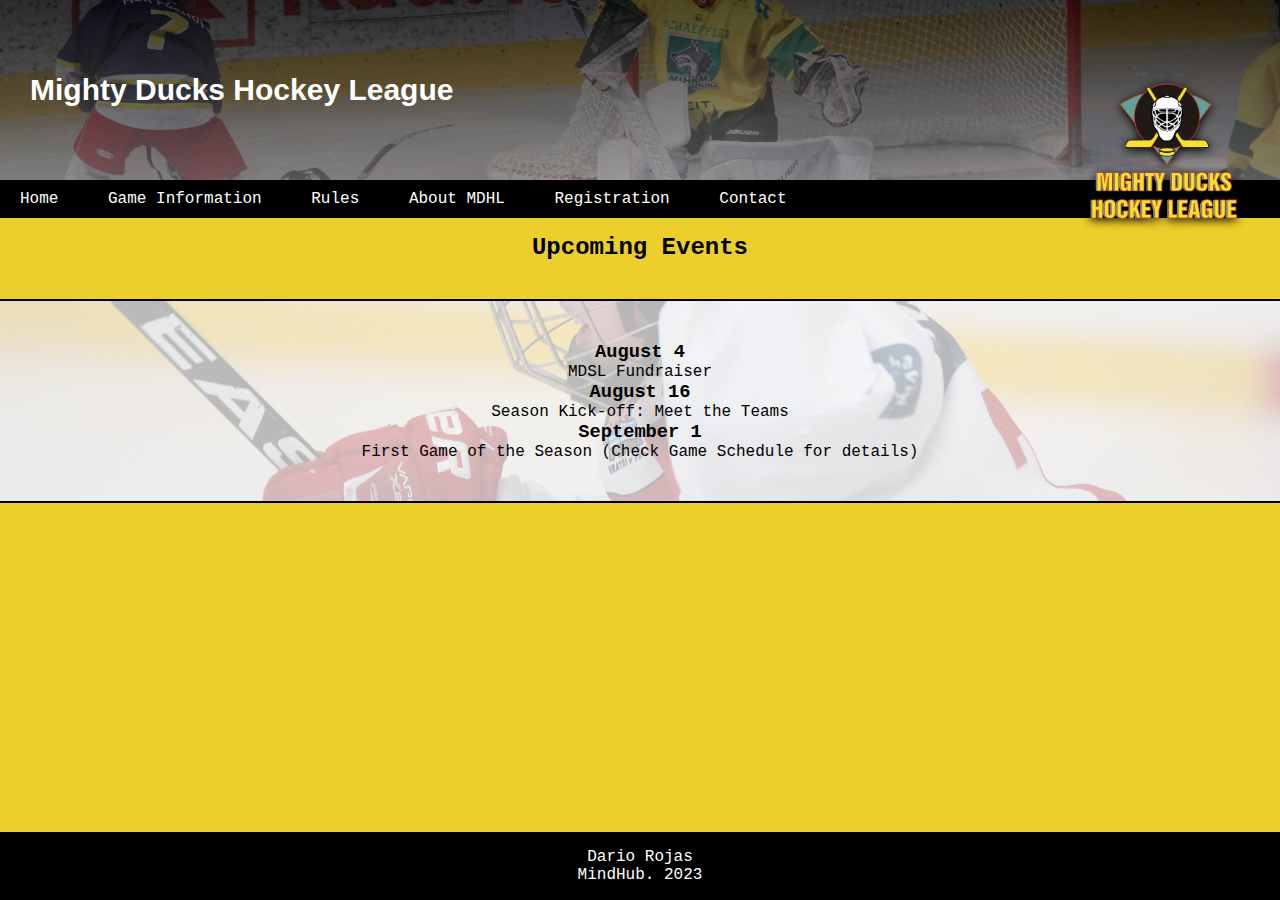
<file: index.html>
<!DOCTYPE html>
<html lang="es">
<head>
    <meta charset="UTF-8">
    <meta http-equiv="X-UA-Compatible" content="IE=edge">
    <meta name="viewport" content="width=device-width, initial-scale=1.0">
    <title>Mighty Ducks Hockey League</title>
    <link rel="stylesheet" href="./assets/style/style3.css">
    <link rel="shortcut icon" href="./assets/images/Logo_Mighty_ducks01.png">
</head>
<body>
    <header>
        <section class="encabezado">
            <h1>Mighty Ducks Hockey League</h1>
            <img src="./assets/images/Logo_Mighty_ducks01.png" alt="logo">
        </section>
        <div class="menu">
            <nav>
                <a href="#">Home</a>
                <a href="./game_inf.html">Game Information</a>
                <a href="./rules.html">Rules</a>
                <a href="./about.html">About MDHL</a>
                <a href="./registration.html">Registration</a>
                <a href="./contacto.html">Contact</a>
            </nav>
        </div>
    </header>
    <main>
        <h2>Upcoming Events</h2>
        <section class="contenido index">
            <h3>August 4</h3>
            <p>MDSL Fundraiser</p>
            <h3>August 16</h3>
            <p>Season Kick-off: Meet the Teams</p>
            <h3>September 1</h3>
            <p>First Game of the Season (Check Game Schedule for details)</p>
        </section>
    </main>
    <footer>
        <p>Dario Rojas</p>
        <p>MindHub. 2023</p>
    </footer>
</body>
</html>
</file>
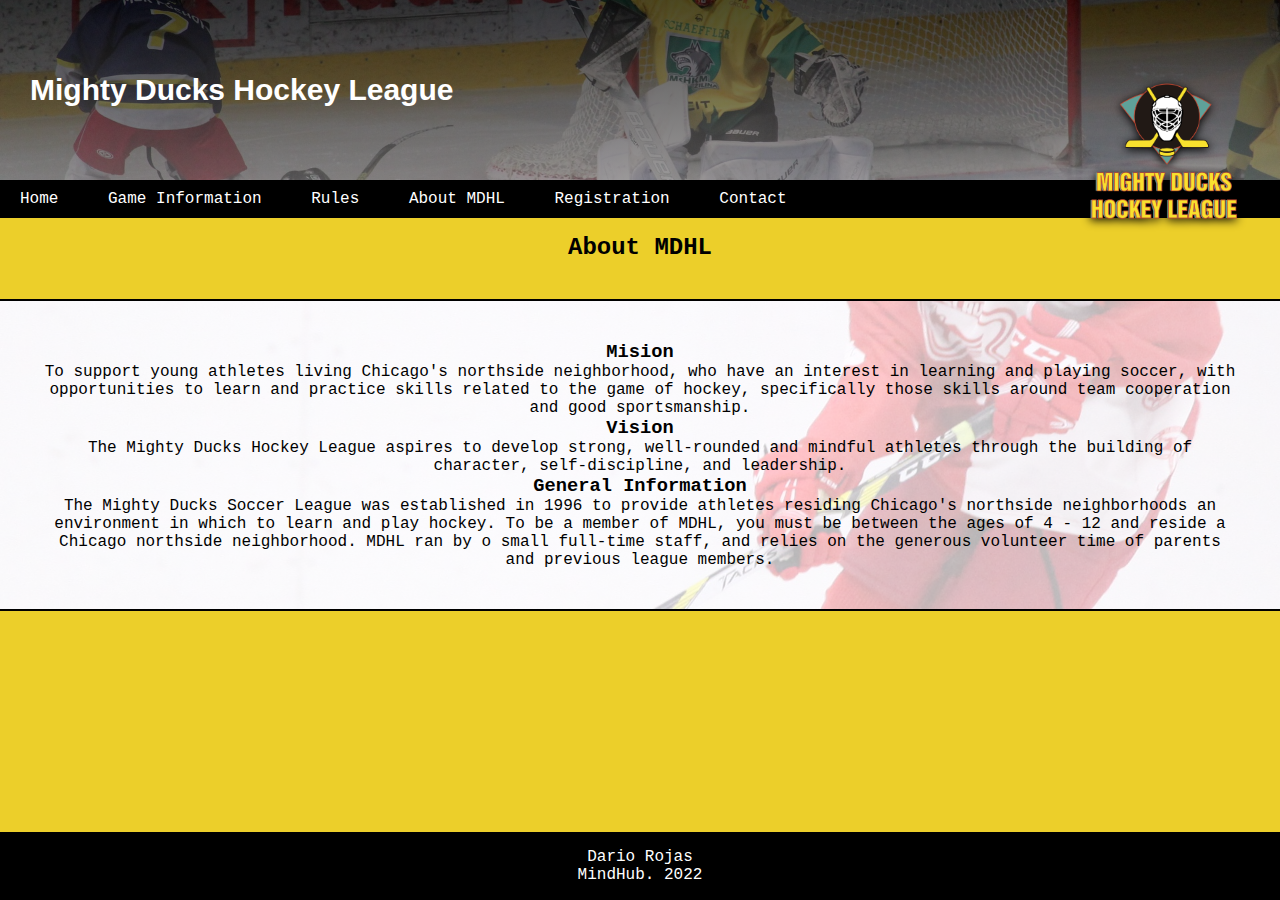
<file: about.html>
<!DOCTYPE html>
<html lang="es">
<head>
    <meta charset="UTF-8">
    <meta http-equiv="X-UA-Compatible" content="IE=edge">
    <meta name="viewport" content="width=device-width, initial-scale=1.0">
    <title>Mighty Ducks Hockey League</title>
    <link rel="stylesheet" href="./assets/style/style3.css">
    <link rel="shortcut icon" href="./assets/images/Logo_Mighty_ducks01.png">
</head>
<body>
    <header>
        <section class="encabezado">
            <h1>Mighty Ducks Hockey League</h1>
            <img src="./assets/images/Logo_Mighty_ducks01.png" alt="logo">
        </section>
        <div class="menu">
            <nav>
                <a href="./index.html">Home</a>
                <a href="./game_inf.html">Game Information</a>
                <a href="./rules.html">Rules</a>
                <a href="#">About MDHL</a>
                <a href="./registration.html">Registration</a>
                <a href="./contacto.html">Contact</a>
            </nav>
        </div>
    </header>
    <main>
        <h2>About MDHL</h2>
        <section class="contenido about">
            <h3>Mision</h3>
            <p>To support young athletes living Chicago's northside neighborhood, who have an interest in
                learning and playing soccer, with opportunities to learn and practice skills related to the game of
                hockey, specifically those skills around team cooperation and good sportsmanship.</p>
            <h3>Vision</h3>
            <p>The Mighty Ducks Hockey League aspires to develop strong, well-rounded and mindful athletes
                through the building of character, self-discipline, and leadership.</p>
            <h3>General Information</h3>
            <p>The Mighty Ducks Soccer League was established in 1996 to provide athletes residing
                Chicago's northside neighborhoods an environment in which to learn and play hockey. To be a
                member of MDHL, you must be between the ages of 4 - 12 and reside a Chicago northside
                neighborhood. MDHL ran by o small full-time staff, and relies on the generous volunteer time of
                parents and previous league members.</p>
        </section>
    </main>
    <footer>
        <p>Dario Rojas</p>
        <p>MindHub. 2022</p>
    </footer>
</body>
</html>
</file>
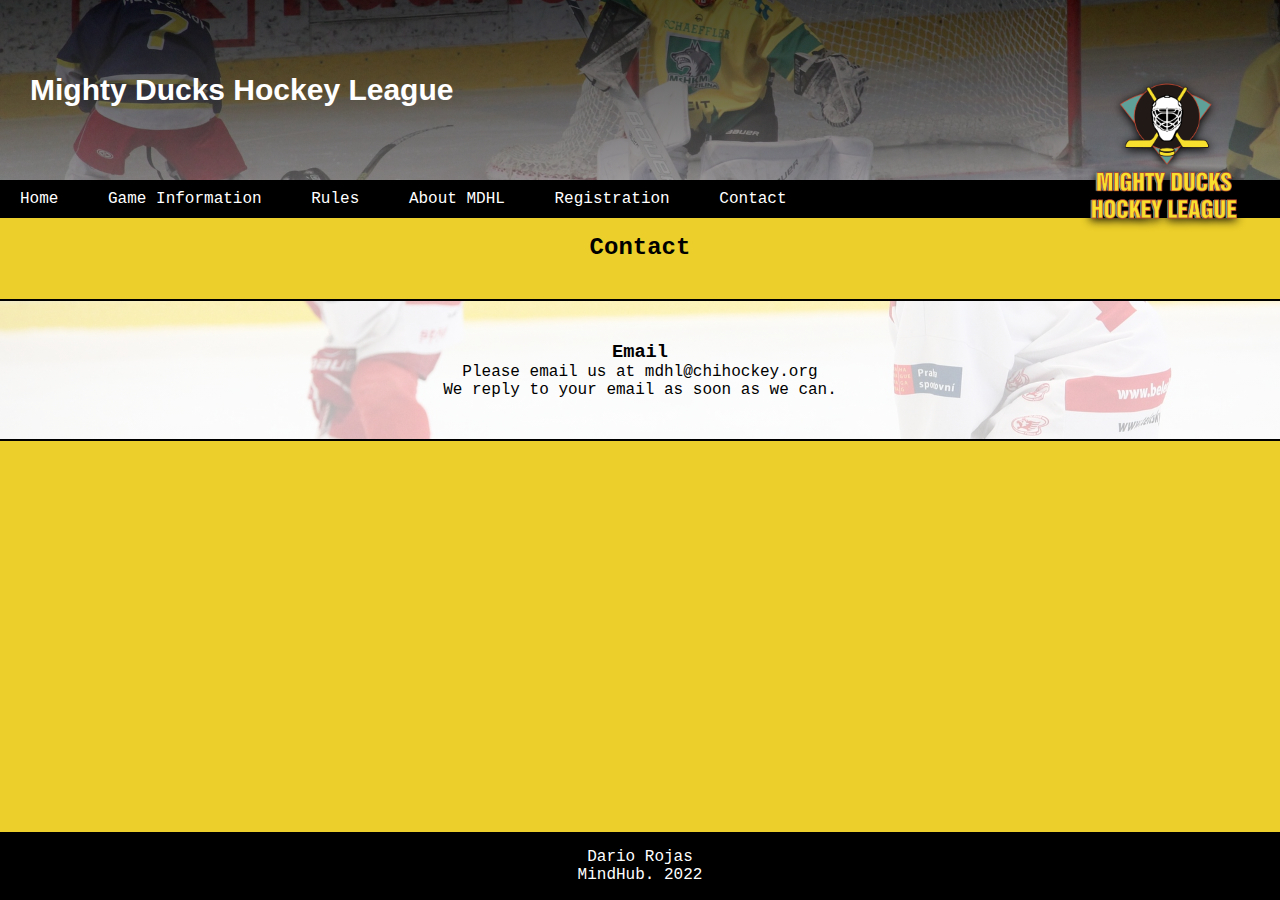
<file: contacto.html>
<!DOCTYPE html>
<html lang="es">
<head>
    <meta charset="UTF-8">
    <meta http-equiv="X-UA-Compatible" content="IE=edge">
    <meta name="viewport" content="width=device-width, initial-scale=1.0">
    <title>Mighty Ducks Hockey League</title>
    <link rel="stylesheet" href="./assets/style/style3.css">
    <link rel="shortcut icon" href="./assets/images/Logo_Mighty_ducks01.png">
</head>
<body>
    <header>
        <section class="encabezado">
            <h1>Mighty Ducks Hockey League</h1>
            <img src="./assets/images/Logo_Mighty_ducks01.png" alt="logo">
        </section>
        <div class="menu">
            <nav>
                <a href="./index.html">Home</a>
                <a href="./game_inf.html">Game Information</a>
                <a href="./rules.html">Rules</a>
                <a href="./about.html">About MDHL</a>
                <a href="./registration.html">Registration</a>
                <a href="#">Contact</a>
            </nav>
        </div>
    </header>
    <main>
        <h2>Contact</h2>
        <section class="contenido contact">
            <h3>Email</h3>
            <p>Please email us at mdhl@chihockey.org</p>
            <p>We reply to your email as soon as we can.</p>
        </section>
    </main>
    <footer>
        <p>Dario Rojas</p>
        <p>MindHub. 2022</p>
    </footer>
</body>
</html>
</file>
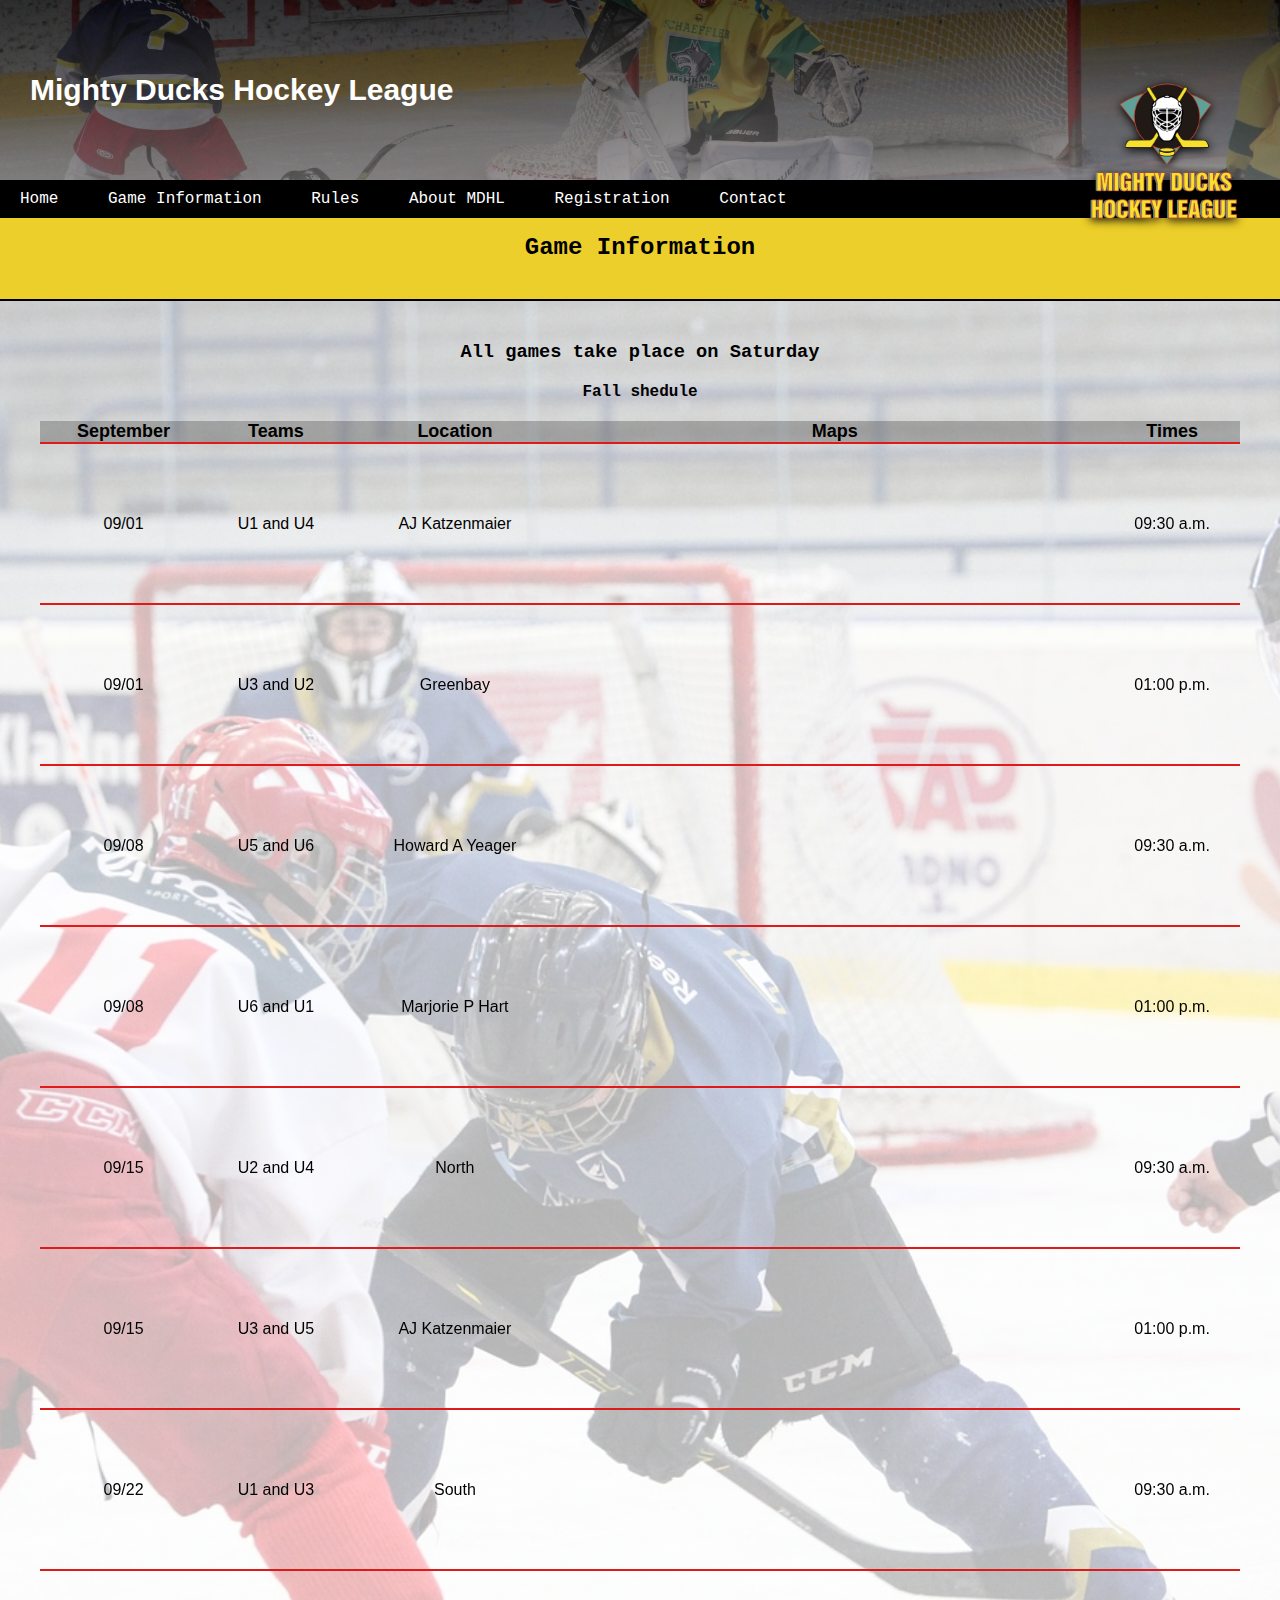
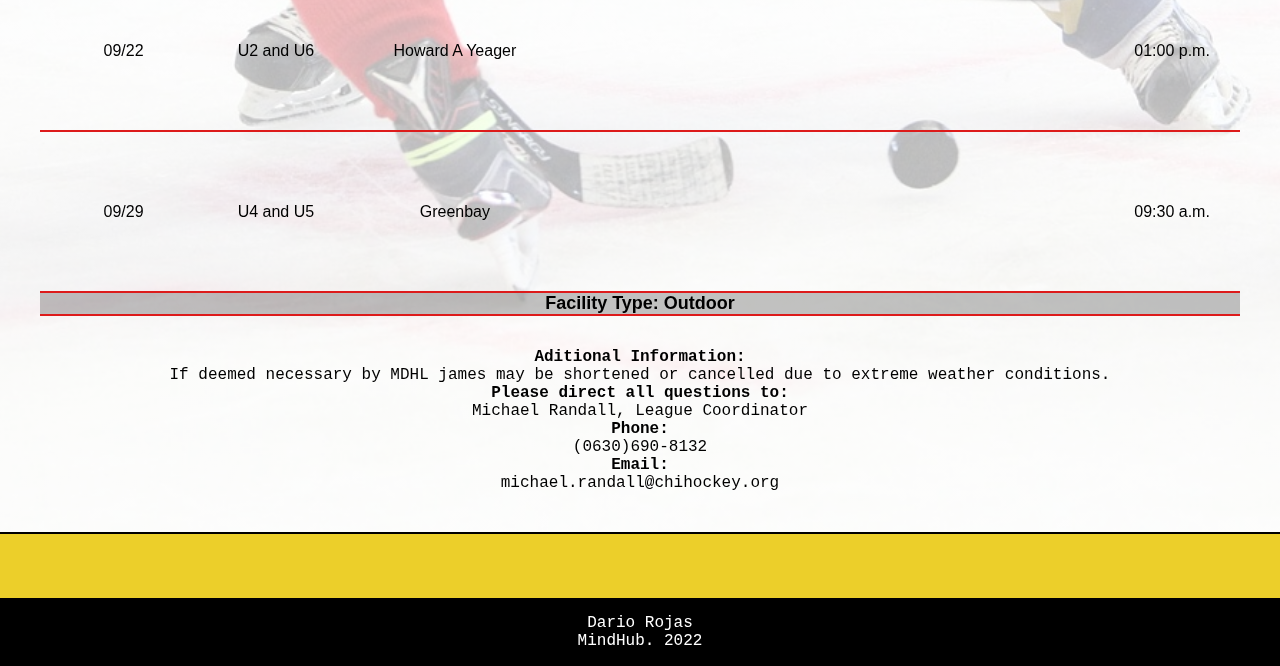
<file: game_inf.html>
<!DOCTYPE html>
<html lang="es">
<head>
    <meta charset="UTF-8">
    <meta http-equiv="X-UA-Compatible" content="IE=edge">
    <meta name="viewport" content="width=device-width, initial-scale=1.0">
    <title>Mighty Ducks Hockey League</title>
    <link rel="stylesheet" href="./assets/style/style3.css">
    <link rel="shortcut icon" href="./assets/images/Logo_Mighty_ducks01.png">
</head>
<body>
    <header>
        <section class="encabezado">
            <h1>Mighty Ducks Hockey League</h1>
            <img src="./assets/images/Logo_Mighty_ducks01.png" alt="logo">
        </section>
        <div class="menu">
            <nav>
                <a href="./index.html">Home</a>
                <a href="#">Game Information</a>
                <a href="./rules.html">Rules</a>
                <a href="./about.html">About MDHL</a>
                <a href="./registration.html">Registration</a>
                <a href="./contacto.html">Contact</a>
            </nav>
        </div>
    </header>
    <main>
        <h2>Game Information</h2>
        <section class="contenido">
            <h3>All games take place on Saturday</h3>
            <table>
                <caption>Fall shedule</caption>
                <thead>
                    <tr>
                        <th>September</th>
                        <th>Teams</th>
                        <th>Location</th>
                        <th>Maps</th>
                        <th>Times</th>
                    </tr>
                </thead>
                <tbody>
                    <tr>
                        <td>09/01</td>
                        <td>U1 and U4</td>
                        <td>AJ Katzenmaier</td>
                        <td><iframe src="https://www.google.com/maps/embed?pb=!1m18!1m12!1m3!1d2949.780884853135!2d-87.86499018512733!3d42.3258720452536!2m3!1f0!2f0!3f0!3m2!1i1024!2i768!4f13.1!3m3!1m2!1s0x880f932fbc6ba7cd%3A0xcf2bbe275c6da815!2sAJ%20Katzenmaier%20Academy!5e0!3m2!1ses-419!2sar!4v1663790855347!5m2!1ses-419!2sar" style="border:0;" allowfullscreen="" loading="lazy" referrerpolicy="no-referrer-when-downgrade"></iframe></td>
                        <td>09:30 a.m.</td>
                    </tr>
                    <tr>
                        <td>09/01</td>
                        <td>U3 and U2</td>
                        <td>Greenbay</td>
                        <td><iframe src="https://www.google.com/maps/embed?pb=!1m18!1m12!1m3!1d182055.15414449564!2d-88.13058036908465!3d44.52310463165343!2m3!1f0!2f0!3f0!3m2!1i1024!2i768!4f13.1!3m3!1m2!1s0x8802e2e809b380f3%3A0x6370045214dcf571!2sGreen%20Bay%2C%20Wisconsin%2C%20EE.%20UU.!5e0!3m2!1ses-419!2sar!4v1663792980995!5m2!1ses-419!2sar" style="border:0;" allowfullscreen="" loading="lazy" referrerpolicy="no-referrer-when-downgrade"></iframe></td>
                        <td>01:00 p.m.</td>
                    </tr>
                    <tr>
                        <td>09/08</td>
                        <td>U5 and U6</td>
                        <td>Howard A Yeager</td>
                        <td><iframe src="https://www.google.com/maps/embed?pb=!1m18!1m12!1m3!1d2950.269876673774!2d-87.85606978512772!3d42.315442245911775!2m3!1f0!2f0!3f0!3m2!1i1024!2i768!4f13.1!3m3!1m2!1s0x880feccac26b07c5%3A0x8b51fa5d6efe771a!2sHoward%20A.%20Yeager%20School%20(PREK-K)!5e0!3m2!1ses-419!2sar!4v1663793205009!5m2!1ses-419!2sar" style="border:0;" allowfullscreen="" loading="lazy" referrerpolicy="no-referrer-when-downgrade"></iframe></td>
                        <td>09:30 a.m.</td>
                    </tr>
                    <tr>
                        <td>09/08</td>
                        <td>U6 and U1</td>
                        <td>Marjorie P Hart</td>
                        <td><iframe src="https://www.google.com/maps/embed?pb=!1m18!1m12!1m3!1d2968.289653643592!2d-87.64816138514156!3d41.92962687016804!2m3!1f0!2f0!3f0!3m2!1i1024!2i768!4f13.1!3m3!1m2!1s0x880fd30f2637f9d7%3A0xdbff5d5dfcfcfa35!2sMarjorie%20P%20Hart%20Elementary!5e0!3m2!1ses-419!2sar!4v1663793340585!5m2!1ses-419!2sar" style="border:0;" allowfullscreen="" loading="lazy" referrerpolicy="no-referrer-when-downgrade"></iframe></td>
                        <td>01:00 p.m.</td>
                    </tr>
                    <tr>
                        <td>09/15</td>
                        <td>U2 and U4</td>
                        <td>North</td>
                        <td><iframe src="https://www.google.com/maps/embed?pb=!1m18!1m12!1m3!1d11875.12246402765!2d-87.63389207158886!3d41.91907463399779!2m3!1f0!2f0!3f0!3m2!1i1024!2i768!4f13.1!3m3!1m2!1s0x880fd366ec660f0f%3A0x1b2c609110c71b7f!2sNorth%20Avenue%20Beach!5e0!3m2!1ses-419!2sar!4v1663793440964!5m2!1ses-419!2sar" style="border:0;" allowfullscreen="" loading="lazy" referrerpolicy="no-referrer-when-downgrade"></iframe></td>
                        <td>09:30 a.m.</td>
                    </tr>
                    <tr>
                        <td>09/15</td>
                        <td>U3 and U5</td>
                        <td>AJ Katzenmaier</td>
                        <td><iframe src="https://www.google.com/maps/embed?pb=!1m18!1m12!1m3!1d2949.780884853135!2d-87.86499018512733!3d42.3258720452536!2m3!1f0!2f0!3f0!3m2!1i1024!2i768!4f13.1!3m3!1m2!1s0x880f932fbc6ba7cd%3A0xcf2bbe275c6da815!2sAJ%20Katzenmaier%20Academy!5e0!3m2!1ses-419!2sar!4v1663790855347!5m2!1ses-419!2sar" style="border:0;" allowfullscreen="" loading="lazy" referrerpolicy="no-referrer-when-downgrade"></iframe></td>
                        <td>01:00 p.m.</td>
                    </tr>
                    <tr>
                        <td>09/22</td>
                        <td>U1 and U3</td>
                        <td>South</td>
                        <td><iframe src="https://www.google.com/maps/embed?pb=!1m18!1m12!1m3!1d23771.690058833912!2d-87.64501062599423!3d41.86142148226115!2m3!1f0!2f0!3f0!3m2!1i1024!2i768!4f13.1!3m3!1m2!1s0x880e2c8f3bbc18fb%3A0x91e24d68ed0a1370!2sSouth%20Loop%2C%20Chicago%2C%20Illinois%2C%20EE.%20UU.!5e0!3m2!1ses-419!2sar!4v1663793508641!5m2!1ses-419!2sar" style="border:0;" allowfullscreen="" loading="lazy" referrerpolicy="no-referrer-when-downgrade"></iframe></td>
                        <td>09:30 a.m.</td>
                    </tr>
                    <tr>
                        <td>09/22</td>
                        <td>U2 and U6</td>
                        <td>Howard A Yeager</td>
                        <td><iframe src="https://www.google.com/maps/embed?pb=!1m18!1m12!1m3!1d2950.269876673774!2d-87.85606978512772!3d42.315442245911775!2m3!1f0!2f0!3f0!3m2!1i1024!2i768!4f13.1!3m3!1m2!1s0x880feccac26b07c5%3A0x8b51fa5d6efe771a!2sHoward%20A.%20Yeager%20School%20(PREK-K)!5e0!3m2!1ses-419!2sar!4v1663793205009!5m2!1ses-419!2sar" style="border:0;" allowfullscreen="" loading="lazy" referrerpolicy="no-referrer-when-downgrade"></iframe></td>
                        <td>01:00 p.m.</td>
                    </tr>
                    <tr>
                        <td>09/29</td>
                        <td>U4 and U5</td>
                        <td>Greenbay</td>
                        <td><iframe src="https://www.google.com/maps/embed?pb=!1m18!1m12!1m3!1d182055.15414449564!2d-88.13058036908465!3d44.52310463165343!2m3!1f0!2f0!3f0!3m2!1i1024!2i768!4f13.1!3m3!1m2!1s0x8802e2e809b380f3%3A0x6370045214dcf571!2sGreen%20Bay%2C%20Wisconsin%2C%20EE.%20UU.!5e0!3m2!1ses-419!2sar!4v1663792980995!5m2!1ses-419!2sar" style="border:0;" allowfullscreen="" loading="lazy" referrerpolicy="no-referrer-when-downgrade"></iframe></td>
                        <td>09:30 a.m.</td>
                    </tr>
                </tbody>
                <tfoot>
                    <tr>
                        <td colspan="5">Facility Type: Outdoor</td>
                    </tr>
                </tfoot>
            </table>
            <dl class="inf">
                <dt>Aditional Information:</dt>
                <dd>If deemed necessary by MDHL james may be shortened
                    or cancelled due to extreme weather conditions.</dd>
                <dt>Please direct all questions to:</dt>
                <dd>Michael Randall, League Coordinator</dd>
                <dt>Phone:</dt>
                <dd>(0630)690-8132</dd>
                <dt>Email:</dt>
                <dd>michael.randall@chihockey.org</dd>
            </dl>
        </section>
    </main>
    <footer>
        <p>Dario Rojas</p>
        <p>MindHub. 2022</p>
    </footer>
</body>
</html>
</file>
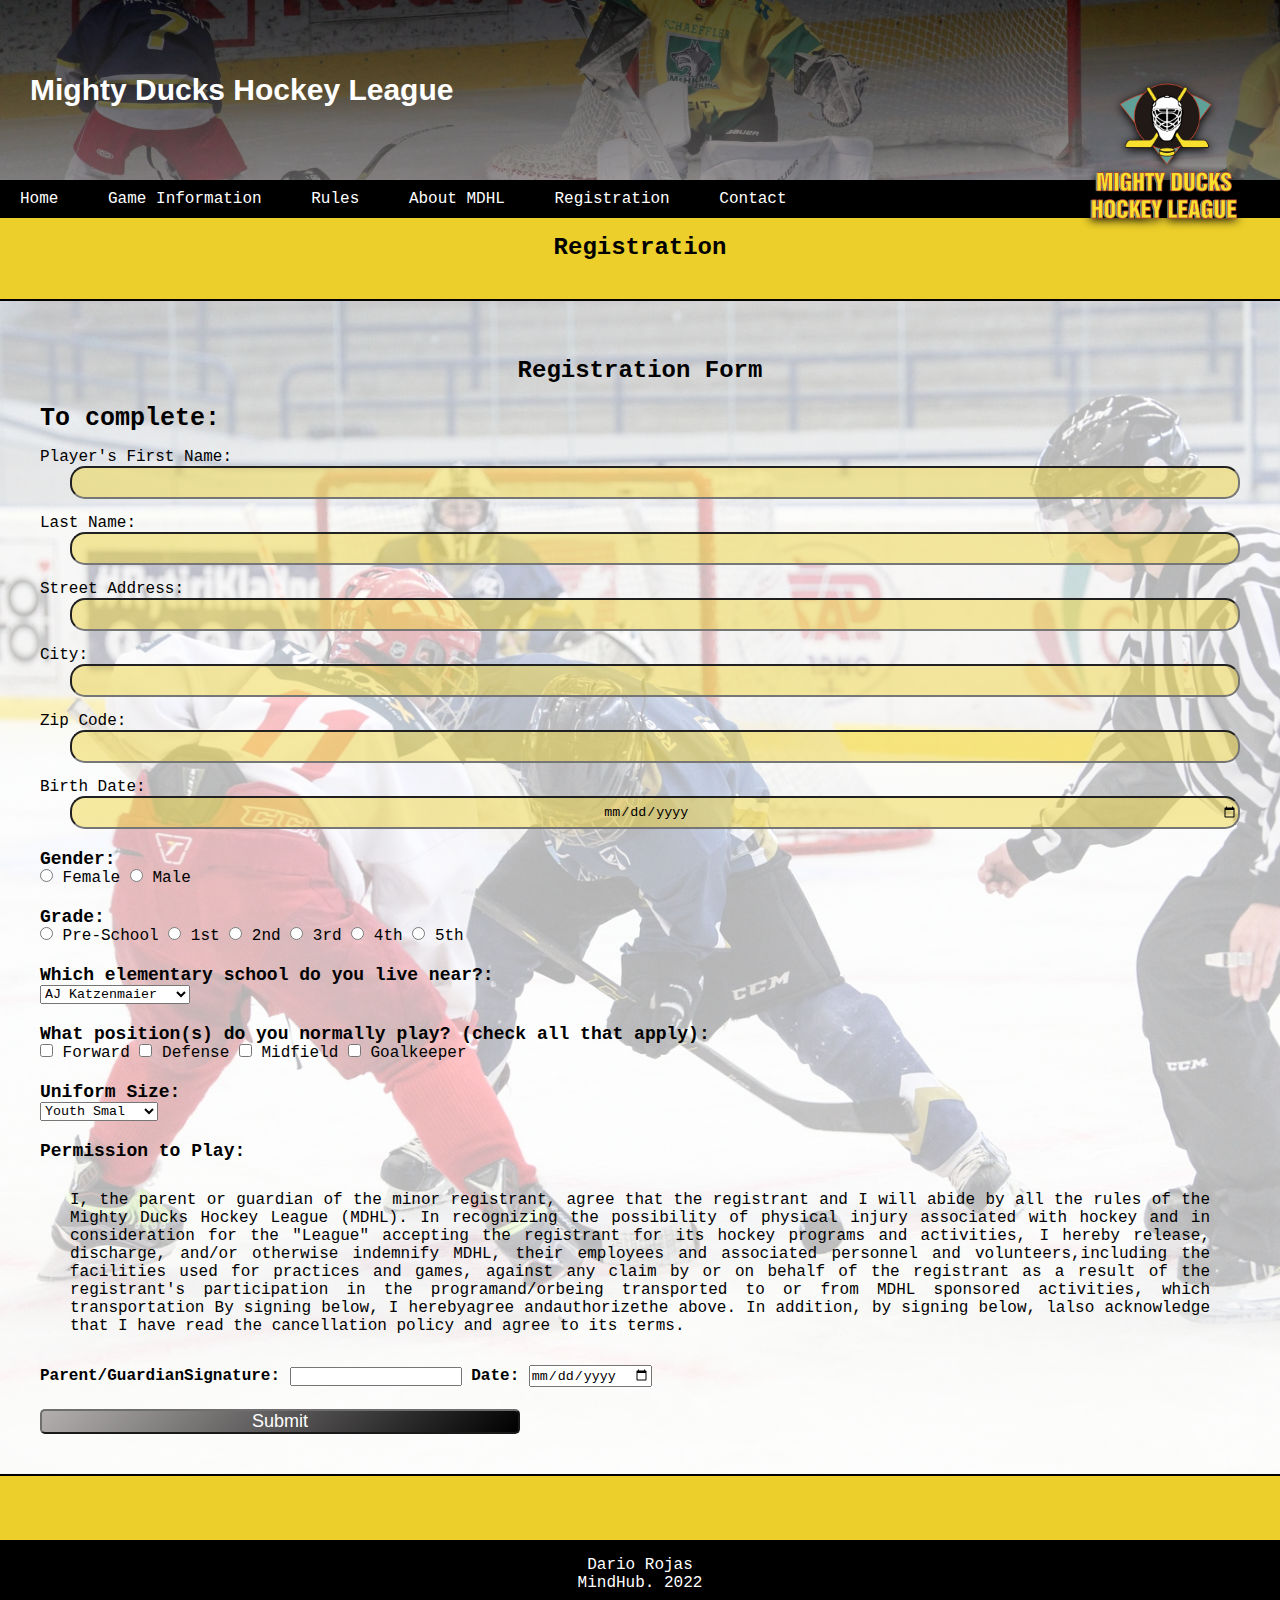
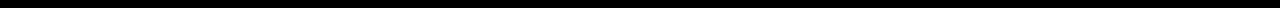
<file: registration.html>
<!DOCTYPE html>
<html lang="es">
<head>
    <meta charset="UTF-8">
    <meta http-equiv="X-UA-Compatible" content="IE=edge">
    <meta name="viewport" content="width=device-width, initial-scale=1.0">
    <title>Mighty Ducks Hockey League</title>
    <link rel="stylesheet" href="./assets/style/style3.css">
    <link rel="shortcut icon" href="./assets/images/Logo_Mighty_ducks01.png">
</head>
<body>
    <header>
        <section class="encabezado">
            <h1>Mighty Ducks Hockey League</h1>
            <img src="./assets/images/Logo_Mighty_ducks01.png" alt="logo">
        </section>
        <div class="menu">
            <nav>
                <a href="./index.html">Home</a>
                <a href="./game_inf.html">Game Information</a>
                <a href="./rules.html">Rules</a>
                <a href="./about.html">About MDHL</a>
                <a href="#">Registration</a>
                <a href="./contacto.html">Contact</a>
            </nav>
        </div>
    </header>
    <main>
        <h2>Registration</h2>
        <section class="contenido">
            <h2>Registration Form</h2>
            <form action="./assets/data/show_data.html">
                <fieldset class="reg">
                    <legend class="title">To complete:</legend>
                    <label>Player's First Name:
                        <input type="text" name="Name">
                    </label>
                    <label>Last Name:
                        <input type="text" name="Last_Name">
                    </label>
                    <label>Street Address:
                        <input type="text" name="Street">
                    </label>
                    <label>City:
                        <input type="text" name="City">
                    </label>
                    <label>Zip Code:
                        <input type="text" name="Code">
                    </label>
                    <label>Birth Date:
                        <input type="date" name="Birth">
                    </label>
                </fieldset>
                <fieldset>
                    <legend>Gender:</legend>
                    <label>
                        <input type="radio" name="Gender" value="Female">
                        Female
                    </label>
                    <label>
                        <input type="radio" name="Gender" value="Male">
                        Male
                    </label>
                </fieldset>
                <fieldset>
                    <legend>Grade:</legend>
                    <label>
                        <input type="radio" name="Grade" value="Pre_School">
                        Pre-School
                    </label>
                    <label>
                        <input type="radio" name="Grade" value="1st">
                        1st
                    </label>
                    <label>
                        <input type="radio" name="Grade" value="2nd">
                        2nd
                    </label>
                    <label>
                        <input type="radio" name="Grade" value="3rd">
                        3rd
                    </label>
                    <label>
                        <input type="radio" name="Grade" value="4th">
                        4th
                    </label>
                    <label>
                        <input type="radio" name="Grade" value="5th">
                        5th
                    </label>
                </fieldset>
                <fieldset>
                    <legend>Which elementary school do you live near?:</legend>
                    <select name="School" id="school">
                        <option value="AJ_Katzenmaier">AJ Katzenmaier</option>
                        <option value="Greenbay">Greenbay</option>
                        <option value="Howard_A_Yeager">Howard A Yeager</option>
                        <option value="Marjorie_P_Hart">Marjorie P Hart</option>
                        <option value="North_Elementary">North Elementary</option>
                        <option value="South_Elementary">South Elementary</option>
                    </select>
                </fieldset>
                <fieldset>
                    <legend>What position(s) do you normally play? (check all that apply):</legend>
                    <label>
                        <input type="checkbox" name="Position" value="Forward">
                        Forward
                    </label>
                    <label>
                        <input type="checkbox" name="position" value="Defense">
                        Defense
                    </label>
                    <label>
                        <input type="checkbox" name="position" value="Midfield">
                        Midfield
                    </label>
                    <label>
                        <input type="checkbox" name="position" value="Goalkeeper">
                        Goalkeeper
                    </label>
                </fieldset>
                <fieldset>
                    <legend>Uniform Size:</legend>
                    <select name="Uniform_Size" id="Size">
                        <option value="Youth_Smal">Youth Smal</option>
                        <option value="Youth_Medium">Youth Medium</option>
                        <option value="Youth_Large">Youth Large</option>
                        <option value="Small">Small</option>
                        <option value="Medium">Medium</option>
                        <option value="Large">Large</option>
                        <option value="Extra_Large">Extra-Large</option>
                    </select>
                </fieldset>
                <fieldset>
                    <legend>Permission to Play:</legend>
                    <p>I, the parent or guardian of the minor registrant, agree that the registrant and I will abide by all the rules of the Mighty Ducks Hockey League (MDHL). In recognizing the possibility of physical injury associated with hockey and in consideration for the "League" accepting the registrant for its hockey programs and activities, I hereby release, discharge, and/or otherwise indemnify MDHL, their employees and associated personnel and volunteers,including the facilities used for practices and games, against any claim by or on behalf of the registrant as a result of the registrant's participation in the programand/orbeing transported to or from MDHL sponsored activities, which transportation 
                        By signing below, I herebyagree andauthorizethe above. In addition, by signing below, lalso acknowledge that I have read the cancellation policy and agree to its terms. </p>
                    <label class="firm">Parent/GuardianSignature: 
                        <input type="text" name="Signature">
                    </label>
                    <label class="firm">Date: 
                        <input type="date" name="Date">
                    </label>
                    </fieldset>
                <input class="buttom" type="submit" value="Submit">
            </form>
        </section>
    </main>
    <footer>
        <p>Dario Rojas</p>
        <p>MindHub. 2022</p>
    </footer>
</body>
</html>
</file>
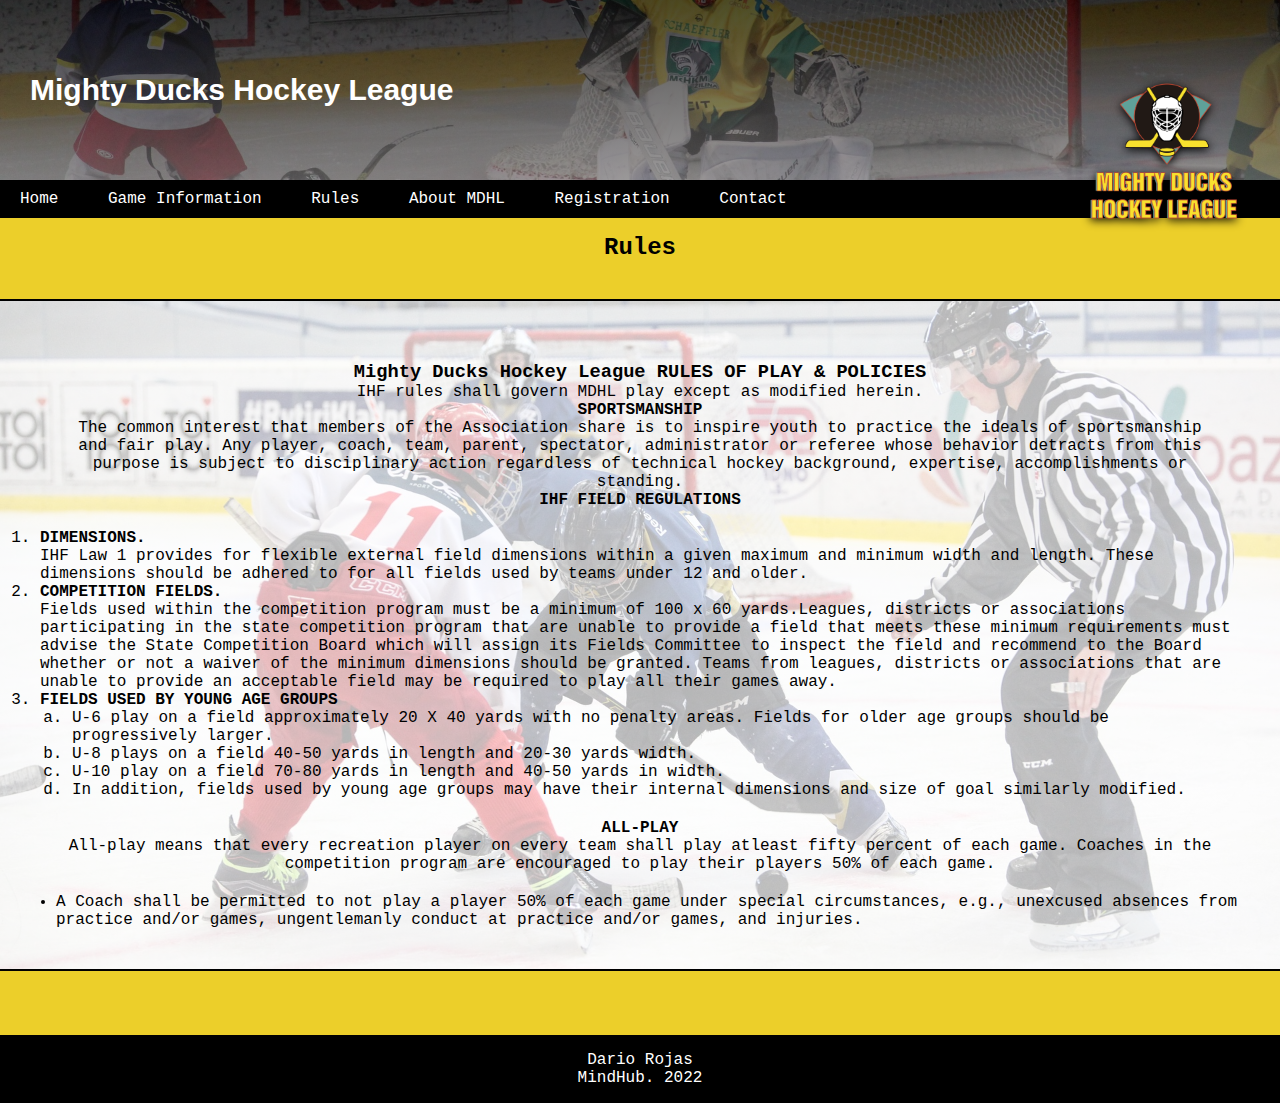
<file: rules.html>
<!DOCTYPE html>
<html lang="es">
<head>
    <meta charset="UTF-8">
    <meta http-equiv="X-UA-Compatible" content="IE=edge">
    <meta name="viewport" content="width=device-width, initial-scale=1.0">
    <title>Mighty Ducks Hockey League</title>
    <link rel="stylesheet" href="./assets/style/style3.css">
    <link rel="shortcut icon" href="./assets/images/Logo_Mighty_ducks01.png">
</head>
<body>
    <header>
        <section class="encabezado">
            <h1>Mighty Ducks Hockey League</h1>
            <img src="./assets/images/Logo_Mighty_ducks01.png" alt="logo">
        </section>
        <div class="menu">
            <nav>
                <a href="./index.html">Home</a>
                <a href="./game_inf.html">Game Information</a>
                <a href="#">Rules</a>
                <a href="./about.html">About MDHL</a>
                <a href="./registration.html">Registration</a>
                <a href="./contacto.html">Contact</a>
            </nav>
        </div>
    </header>
    <main>
        <h2>Rules</h2>
        <section class="contenido">
            <div class="desc">
                <h3>Mighty Ducks Hockey League
                    RULES OF PLAY & POLICIES</h3>
                <p>IHF rules shall govern MDHL play except as modified herein.</p>
                <h4>SPORTSMANSHIP</h4>
                <p>The common interest that members of the Association share is to inspire
                    youth to practice the ideals of sportsmanship and fair play. Any player, coach,
                    team, parent, spectator, administrator or referee whose behavior detracts from
                    this purpose is subject to disciplinary action regardless of technical hockey
                    background, expertise, accomplishments or standing.
                </p>
                <h4>IHF FIELD REGULATIONS</h4>
            </div>
            <ol class="titulos">
                <li>
                    <dl>
                        <dt>DIMENSIONS.</dt>
                        <dd>IHF Law 1 provides for flexible external field dimensions within
                            a given maximum and minimum width and length. These dimensions should be
                            adhered to for all fields used by teams under 12 and older.</dd>
                    </dl>
                </li>
                <li>
                    <dl>
                        <dt>COMPETITION FIELDS.</dt>
                        <dd>Fields used within the competition program must be
                            a minimum of 100 x 60 yards.Leagues, districts or associations participating in
                            the state competition program that are unable to provide a field that meets these
                            minimum requirements must advise the State Competition Board which will
                            assign its Fields Committee to inspect the field and recommend to the Board
                            whether or not a waiver of the minimum dimensions should be granted. Teams
                            from leagues, districts or associations that are unable to provide an acceptable
                            field may be required to play all their games away.</dd>
                    </dl>
                </li>
                <li>
                    <dl>
                        <dt>FIELDS USED BY YOUNG AGE GROUPS</dt>
                        <dd>
                            <ol class="groups">
                                <li>U-6 play on a field approximately 20 X 40 yards with no penalty areas. Fields
                                    for older age groups should be progressively larger.
                                </li>
                                <li>U-8 plays on a field 40-50 yards in length and 20-30 yards width.</li>
                                <li>U-10 play on a field 70-80 yards in length and 40-50 yards in width.</li>
                                <li>In addition, fields used by young age groups may have their internal
                                    dimensions and size of goal similarly modified.
                                </li>
                            </ol>
                        </dd>
                    </dl>
                </li>
            </ol>
            <div class="desc">
                <h4>ALL-PLAY</h4>
            <p>All-play means that every recreation player on every team shall play atleast
                fifty percent of each game. Coaches in the competition program are encouraged
                to play their players 50% of each game.</p>
            </div>
            <ul>
                <li>A Coach shall be permitted to not play a player 50% of each game
                    under special circumstances, e.g., unexcused absences from practice
                    and/or games, ungentlemanly conduct at practice and/or games, and
                    injuries.</li>
            </ul>
        </section>
    </main>
    <footer>
        <p>Dario Rojas</p>
        <p>MindHub. 2022</p>
    </footer>
</body>
</html>
</file>
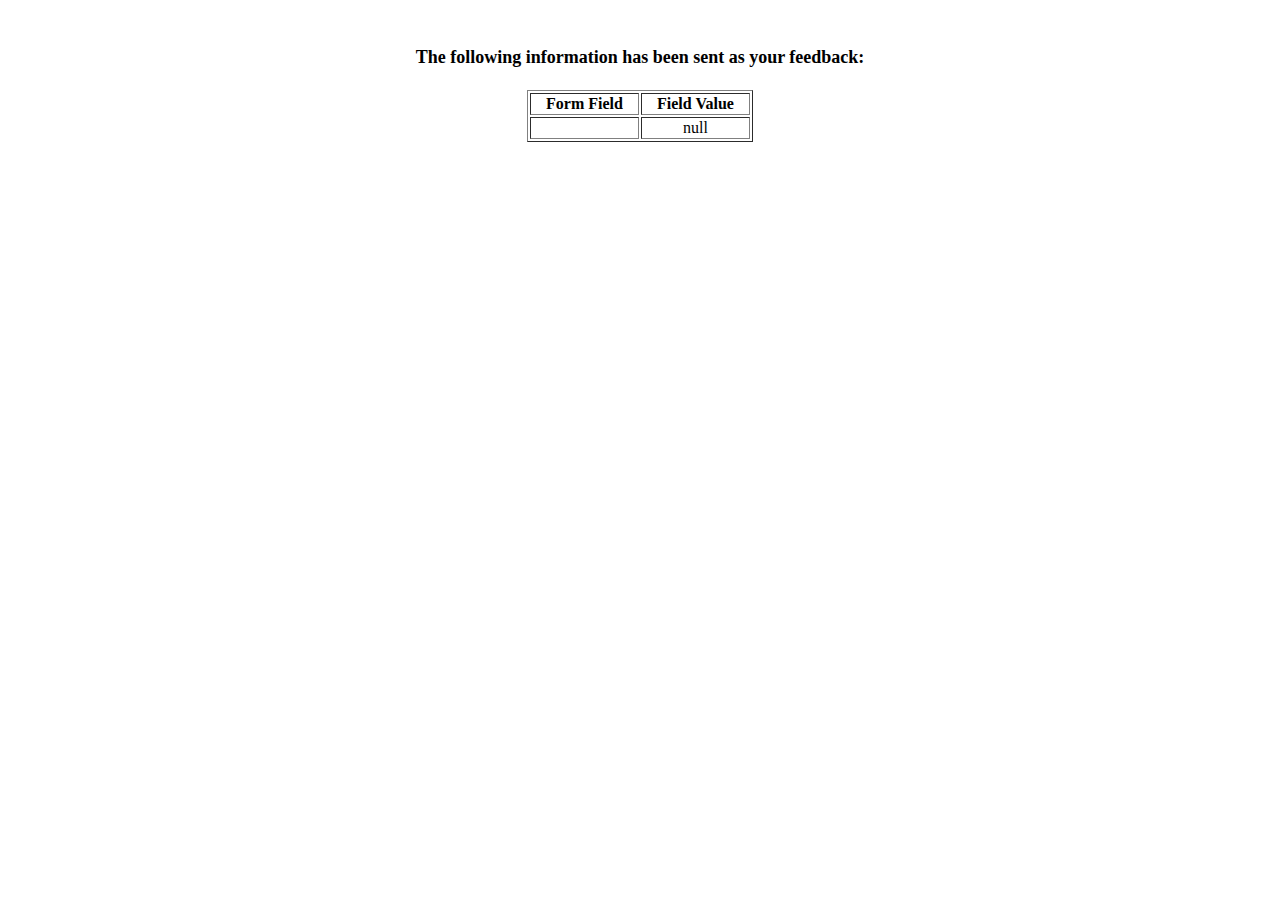
<file: assets/data/show_data.html>
<html>
<head>
<title>Feedback Sent</title>
</head>
<body>
<p align=center>&nbsp;</p>
<h1 align=center><font size="+1">The following information has been sent as your
  feedback:</font></h1>

<table border="1" align=center width="226">
  <tr>
    <th align="center">Form Field</th>
    <th align="center">Field Value</th>
  </tr>

<script language="javascript">
var args = location.search.substr(1).split('&');
for (var i = 0; i < args.length; ++i) {
  var parts = args[i].split('=');
  if (parts != null) {
    var field = parts[0];
    var value = parts[1];
    if (value == null) {
      value = "null"
    }
    else {
      value = '"' + unescape(value.replace(/\+/g, ' ')) + '"';
    }

    document.writeln('<tr><td align="center">' + field + '</td>');
    document.writeln('<td align="center">' + value + '</td></tr>');
  }
}
</script>

<noscript>
<tr><td>
<p>You need to turn on Javascript in your browser.</p>

<p>In Microsoft Internet Explorer 4 or greater:</p>
<ul>
<li>From the "Tools" menu (in IE 4, it's the "View" menu), select "Internet Options".</li>
<li>Click on the "Security" tab.</li>
<li>Click on the "Custom Level" button. (In IE 4, select "Custom"
and then click on "Settings...".)</li>
<li>Under "Active scripting" make sure "Enable" is selected.</li>
</ul>

<p>In Netscape version 4 or greater:</p>
<ul>
<li>From the <b>Edit</b> menu, select <b>Preferences</b>.</li>
<li>In the <b>Category</b> list on the left, click on the word "Advanced".</li>
<li>In the panel on the right, make sure "Enable JavaScript" is checked.</li>
<li>Click the <b>OK</b> button.</li>
</ul>

</td></tr>
</noscript>

</table>
</body>
</html>
</file>
<file: assets/style/style3.css>
*{
    margin: 0px;
    padding: 0px;
    font-family:'Courier New', Courier, monospace;
    box-sizing:border-box;
}
body{
    margin: 0;
    background-color: rgb(236, 207, 42); 
    color: rgb(0, 0, 0);
    display: flex;
    flex-direction: column;
    min-height: 100vh;
}
.encabezado{
    background-image: linear-gradient(
        180deg,rgba(0, 0, 0, 0.7), rgba(112, 109, 109, 0.7)),
    url(../images/design2_image1.jpg);
    background-position: center center;
    background-size: cover;
    height: 180px;
    padding: 10px 30px;
    display: flex;
    align-items:center;
    justify-content: space-between;
}
header img{
    margin-top: 10%;
    filter: drop-shadow(0 2px 5px rgb(0, 0, 0));
    height: 110%;
}
h1{
    color: white;
    font-size: 30px;
    font-family: Arial, Helvetica, sans-serif;
}
h2{
    text-align: center;
    margin-top: 1rem;
}
.menu{
    width: 100%;
    background: black;
    margin: 0;
    padding: 0;
}
.menu a{
    padding: 10px 20px;
    display: inline-block;
    text-decoration: none;
    color: white;
}
.menu a:hover{
    background-color: rgb(236, 207, 42);
    color: black;
}
.contenido{
    color: black;
    width: 100%;
    padding: 40px ;
    background-position: center center;
    background-size: cover;
    margin-top: 3%;
    margin-bottom: 5%;
    border-top: 2px solid black;
    border-bottom: 2px solid black;
}
.contenido{
    background-image: linear-gradient(
        180deg,rgba(255, 255, 255, 0.7), rgba(255, 255, 255, 0.7)),
    url(../images/design1_image1.jpg);
}
.index{
    background-image: linear-gradient(
        180deg,rgba(255, 255, 255, 0.7), rgba(255, 255, 255, 0.7)),
    url(../images/hockey_1.jpg);
}
.about{
    background-image: linear-gradient(
        180deg,rgba(255, 255, 255, 0.7), rgba(255, 255, 255, 0.7)),
    url(../images/hockey_2.jpg);
}
.contact{
    background-image: linear-gradient(
        180deg,rgba(255, 255, 255, 0.7), rgba(255, 255, 255, 0.7)),
    url(../images/hockey_3.jpg);
}
.desc{
    text-align: center;
    padding: 20px;
}
.contenido h3, p{
    text-align: center;
}
.titulos dt{
    font-weight: bold;
    list-style-type:decimal;
}
.groups{
    list-style-type:lower-latin;
    margin-left: 2rem;
}
ul li{
    list-style: disc;
    margin-left: 1rem;
}
table{
    margin-left: auto;
    margin-right: auto;
    height: 100%;
    width: 100%;
}
table, tr, th, td{
    border-bottom: 2px solid rgb(221, 27, 27);
    border-collapse: collapse;
    font-family:'Franklin Gothic Medium', 'Arial Narrow', Arial, sans-serif;
    text-align: center;
}
caption{
    font-weight: bold;
    margin: 20px;
}
thead{
    background-color: rgba(0, 0, 0, 0.233);
    font-size: large;
}
tbody tr:hover{
    background-color: rgba(236, 207, 42, 0.438);
}
tbody iframe{
    width: 80%;
    min-width: 200px;
    margin-top: 5px;
}
tfoot{
    background-color: rgba(0, 0, 0, 0.233);
    font-weight: bold;
    text-align: center;
    font-size: large;
}
.inf{
    margin-top: 2rem;
    text-align: center;
}
.inf dt{
    font-weight: bold;
}
.title{
    font-size: 25px;
    font-weight: 500;
    font-weight: bold;
}
fieldset{
    border: none;
    margin: 20px 0 12px 0;
    width: 100%;
}
form legend{
    font-size: 18px;
    font-weight: 500;
    font-weight: bold;
}
.reg label{
    display: flex;
    flex-wrap: wrap;
    justify-content:left
}
.reg input{
    height: 33px;
    width: 100%;
    background: rgb(236, 207, 42, 0.438);
    margin-left: 30px;
    text-align: center;
}
.reg input:hover{
    background: rgba(145, 144, 144, 0.438);
}
.reg input{
    border-radius:15px;
}
.reg label{
    margin-top: 15px;
}
.buttom{
    margin-top: 10px;
    height: 100%;
    width: 40%;
    outline: none;
    color: rgb(255, 255, 255);
    font-size: 18px;
    font-family: Arial, Helvetica, sans-serif;
    font-weight: 500;
    border-radius: 5px;
    border-color: rgb(110, 110, 110);
    background: linear-gradient(135deg, #b3afaf, #000000);
}
.buttom:hover{
    background: linear-gradient(-135deg, #b3afaf, #e8eb3a);
    color: black;
}
fieldset p{
    text-align: justify;
    padding: 30px;
}
.firm{
    font-weight: bold;
}
footer{
    background-color: rgb(0, 0, 0);
    color: rgb(255, 255, 255);
    padding: 1em 0;
    text-align: center;
    margin-top: auto;
}
</file>
